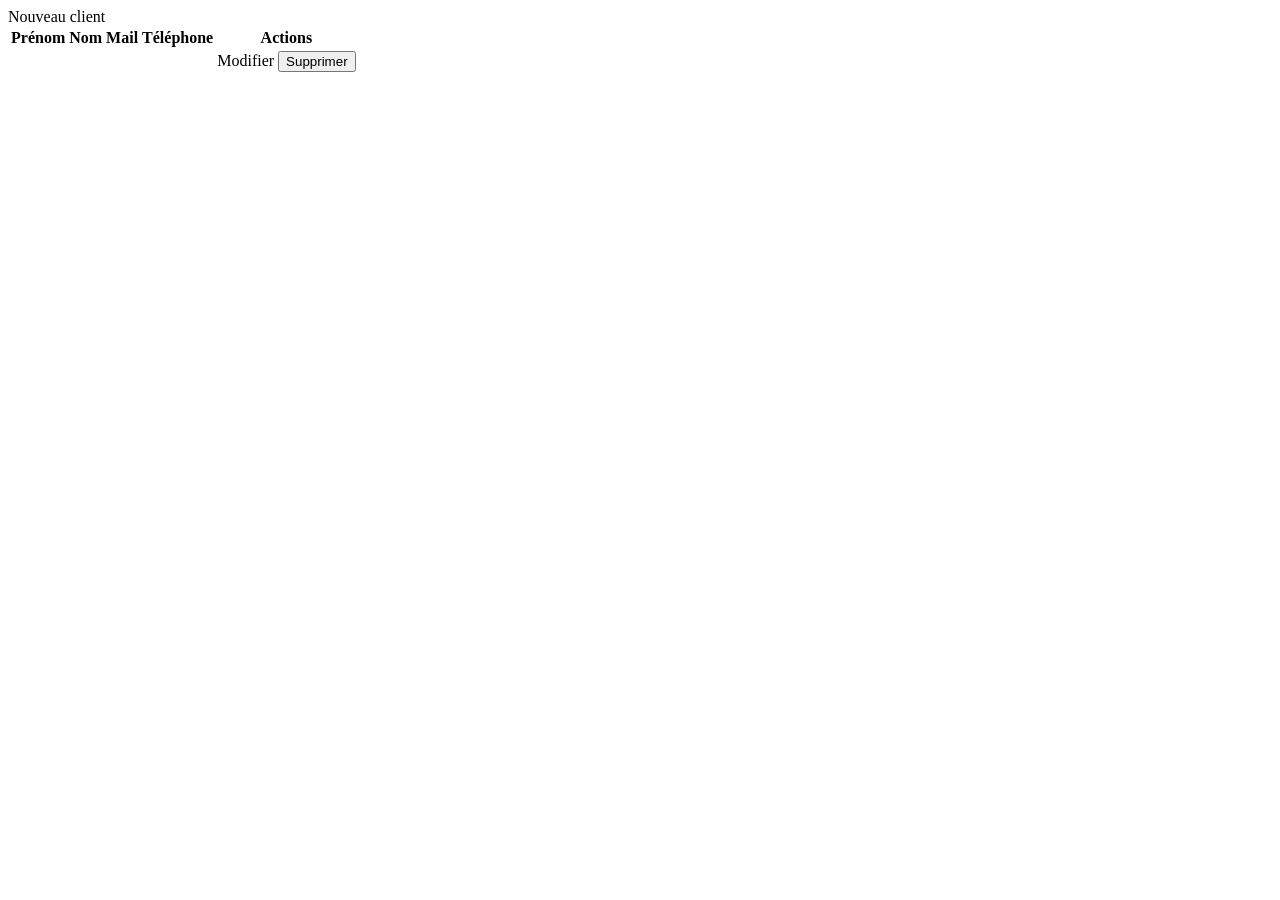
<file: src/main/resources/templates/admin/clients/index.html>
<!DOCTYPE html>
<html xmlns:th="http://www.thymeleaf.org" lang="fr">

<head th:replace="~{layout :: header}">

</head>
<body>

<div th:replace="~{layout :: pageHeader}"></div>

<a class="btn btn-primary"
   th:href="@{/admin/clients/nouveau}">
  Nouveau client
</a>

  <table class="table table-striped table-hover table-bordered align-middle">
    <tr>
      <th>Prénom</th>
      <th>Nom</th>
      <th>Mail</th>
      <th>Téléphone</th>
      <th>Actions</th>
    </tr>
    <tr th:each="client : ${clients}">
      <td th:text="${client.firstName}"></td>
      <td th:text="${client.lastName}"></td>
      <td th:text="${client.mail}"></td>
      <td th:text="${client.phoneNumber}"></td>
      <td>
        <div class="d-flex align-items-center gap-1 mb-3">
          <a class = "btn btn-primary"th:href="@{/admin/clients/{id}/modifier(id=${client.id})}">Modifier</a>
          <button th:onclick="|deleteClient(${client.id})|">Supprimer</button>


        </div>
      </td>
    </tr>
  </table>


<script>


    function deleteClient(id) {
    if (!confirm("Supprimer ce client ?")) return;

    fetch(`/admin/clients/${id}/supprimer`, {
    method: 'POST'
  }).then(() => location.reload());
  }
</script>
</body>
</html>
</file>
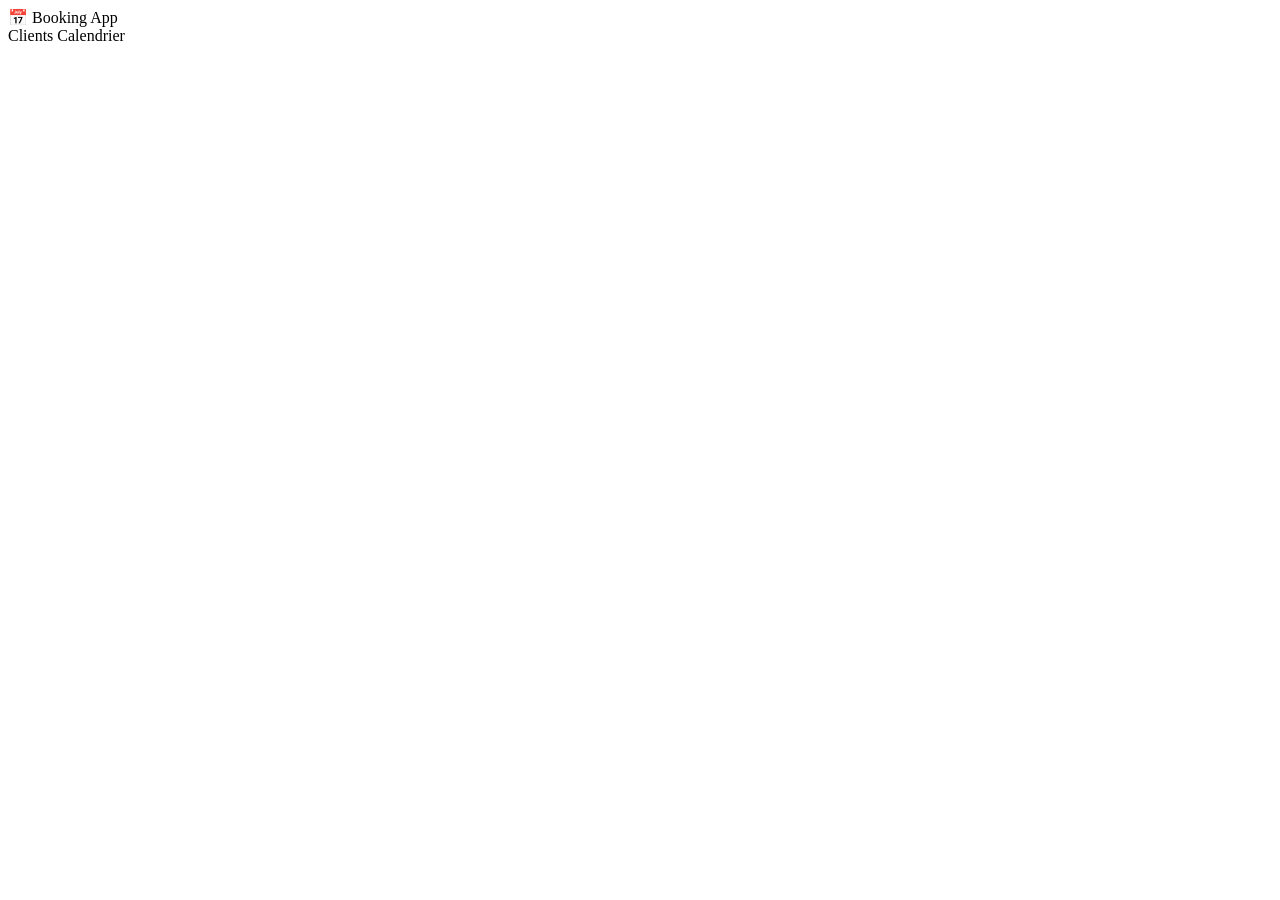
<file: src/main/resources/templates/navbar.html>
<!DOCTYPE html>
<html xmlns:th="http://www.thymeleaf.org"
<body>

<div th:fragment="navbar">
    <nav class="navbar navbar-dark bg-dark px-3 shadow-sm">
        <div class="container-fluid">

            <span class="navbar-brand mb-0 h1">
                📅 Booking App
            </span>

            <div class="d-flex gap-2">
                <a class="btn btn-primary" th:href="@{/admin/clients}">Clients</a>
                <a class="btn btn-primary" th:href="@{/admin/calendar}">Calendrier</a>
            </div>

        </div>
    </nav>
</div>

</body>
</html>
</file>
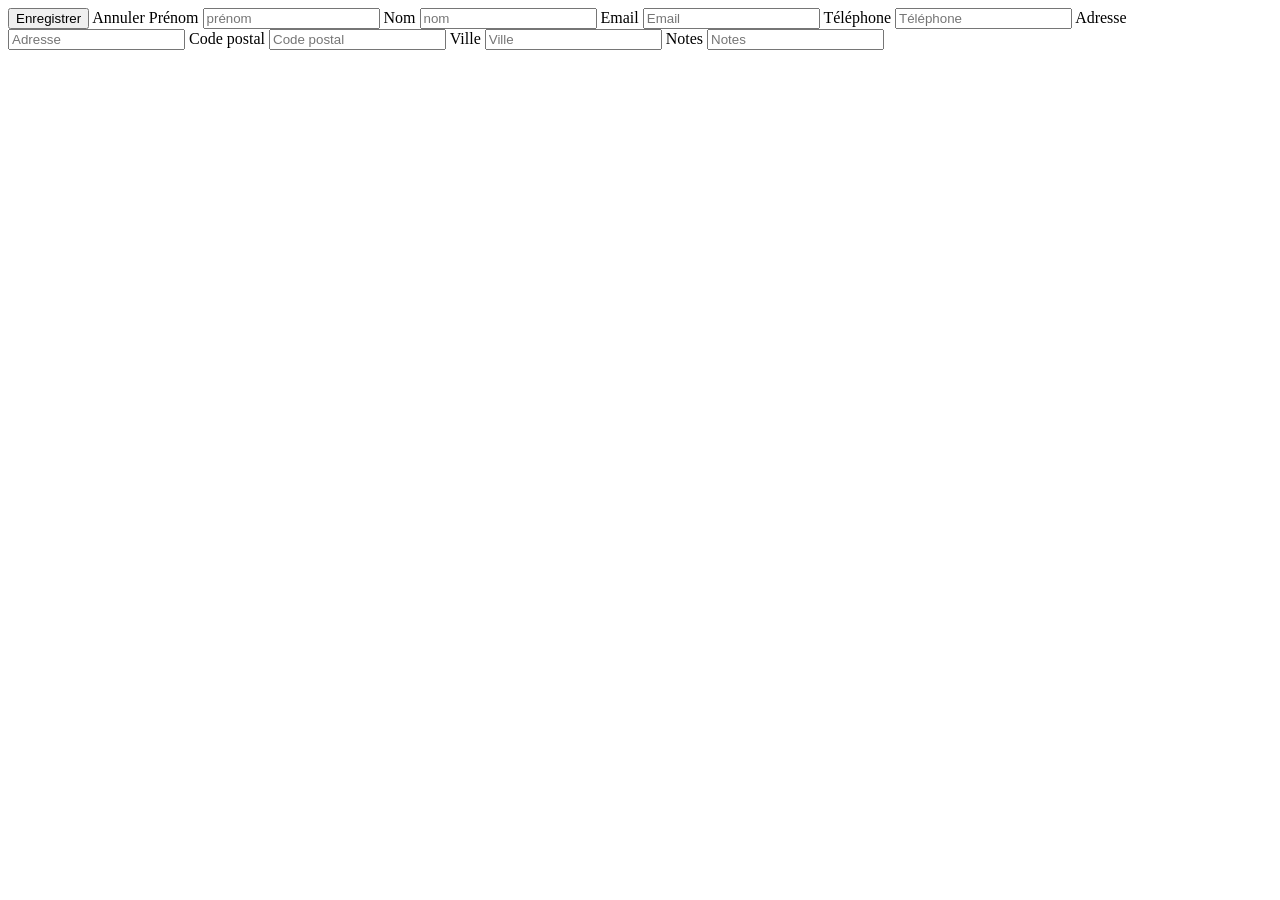
<file: src/main/resources/templates/admin/clients/form.html>
<!DOCTYPE html>
<html xmlns:th="http://www.thymeleaf.org" lang="fr">

<head th:replace="~{layout :: header}">
</head>
<body>
<div th:replace="~{layout :: pageHeader}"></div>
        <form th:action="@{/admin/clients}" method="post">

            <button class="btn btn-primary me-1" type="submit">Enregistrer</button>
            <a class="btn btn-danger" th:href="@{/admin/clients}">Annuler</a>

            <input type="hidden" name="id" th:value="${client.id}" />

            <label for="firstName">Prénom</label>
            <input id="firstName" type="text" name="firstName" th:value="${client.firstName}" placeholder="prénom"/>

            <label for="lastName">Nom</label>
            <input id="lastName" type="text" name="lastName" th:value="${client.lastName}" placeholder="nom"/>

            <label for="mail">Email</label>
            <input id="mail" type="email" name="mail" autocomplete="off" th:value="${client.mail}" placeholder="Email"/>

            <label for="phoneNumber">Téléphone</label>
            <input id="phoneNumber" type="text" name="phoneNumber" th:value="${client.phoneNumber}" placeholder="Téléphone"/>

            <label for="street">Adresse</label>
            <input id="street" type="text" name="address.street" th:value="${client.address.street}" placeholder="Adresse"/>

            <label for="postalCode">Code postal</label>
            <input id="postalCode" type="text" name="address.postalCode" th:value="${client.address.postalCode}" placeholder="Code postal"/>

            <label for="city">Ville</label>
            <input id="city" type="text" name="address.city" th:value="${client.address.city}" placeholder="Ville"/>

            <label for="note">Notes</label>
            <input id="note" type="text" name="note" th:value="${client.note}" placeholder="Notes"/>

        </form>
</body>
</html>
</file>
